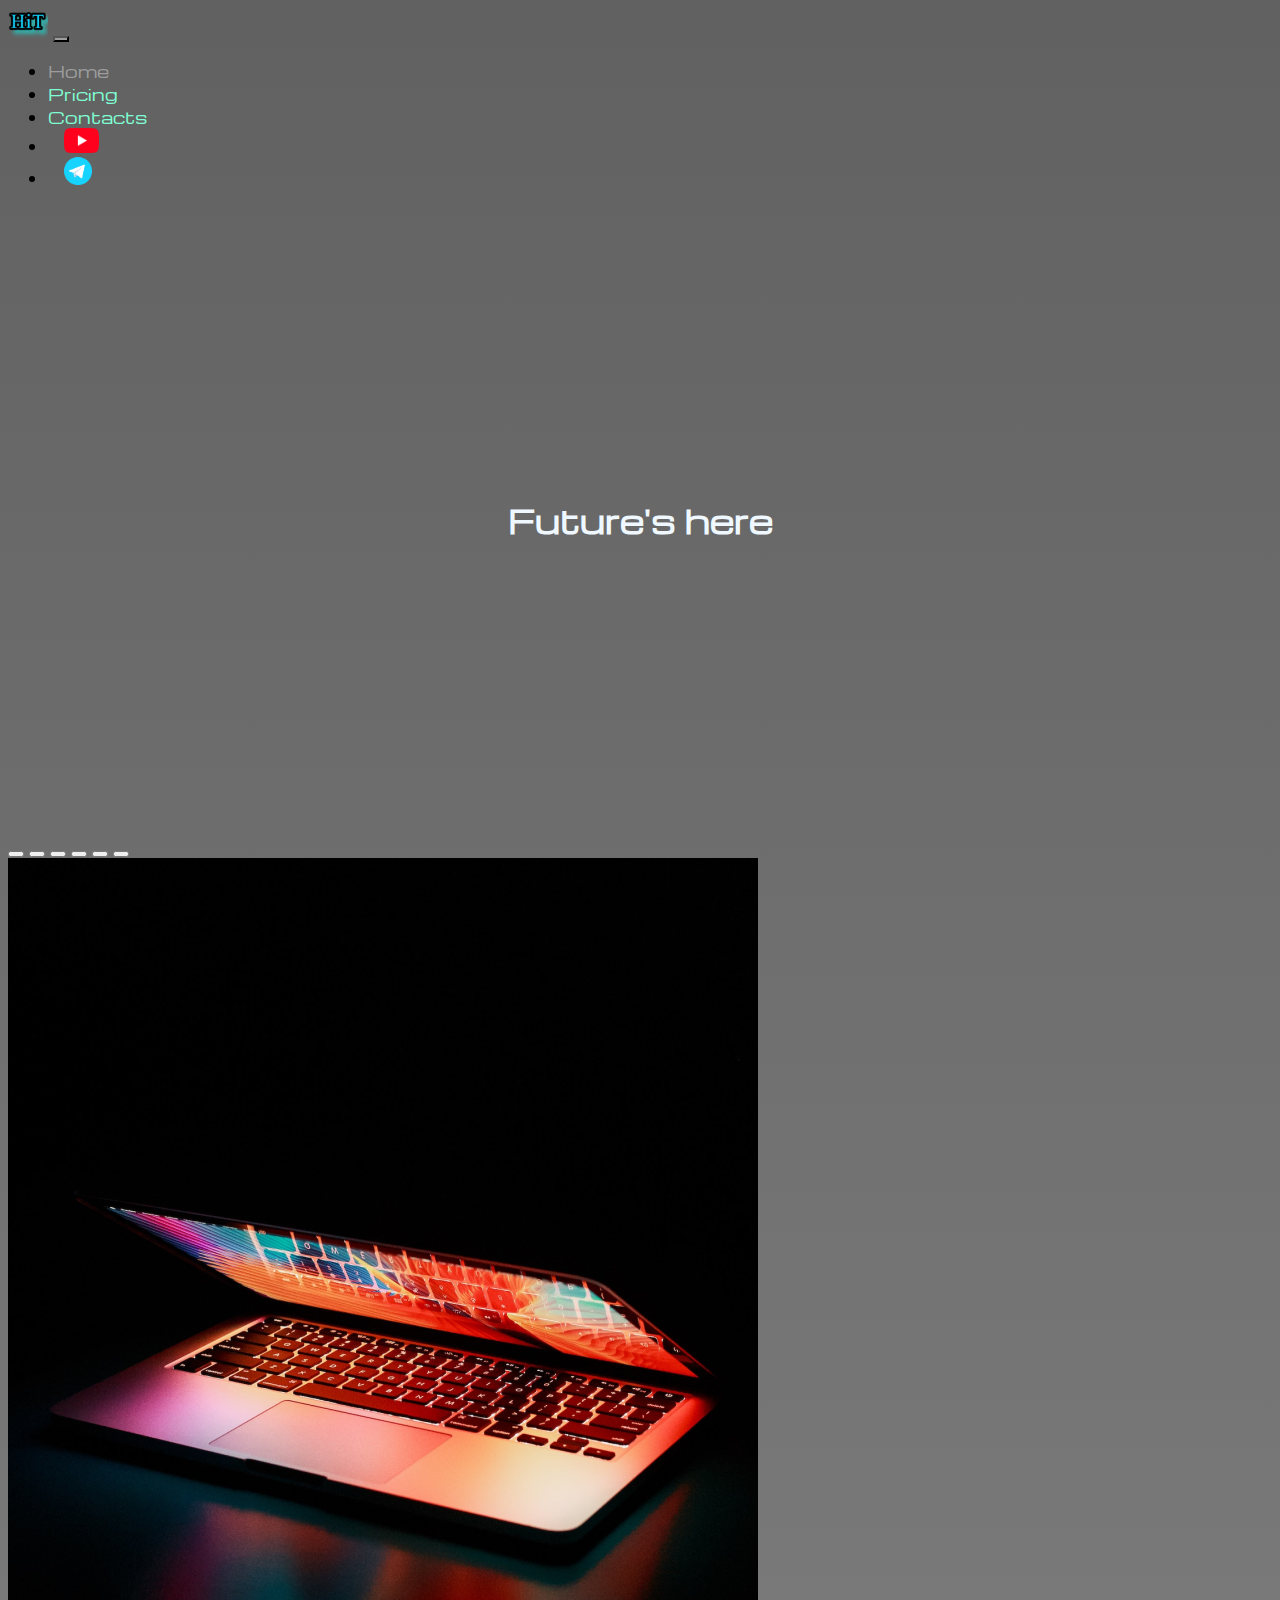
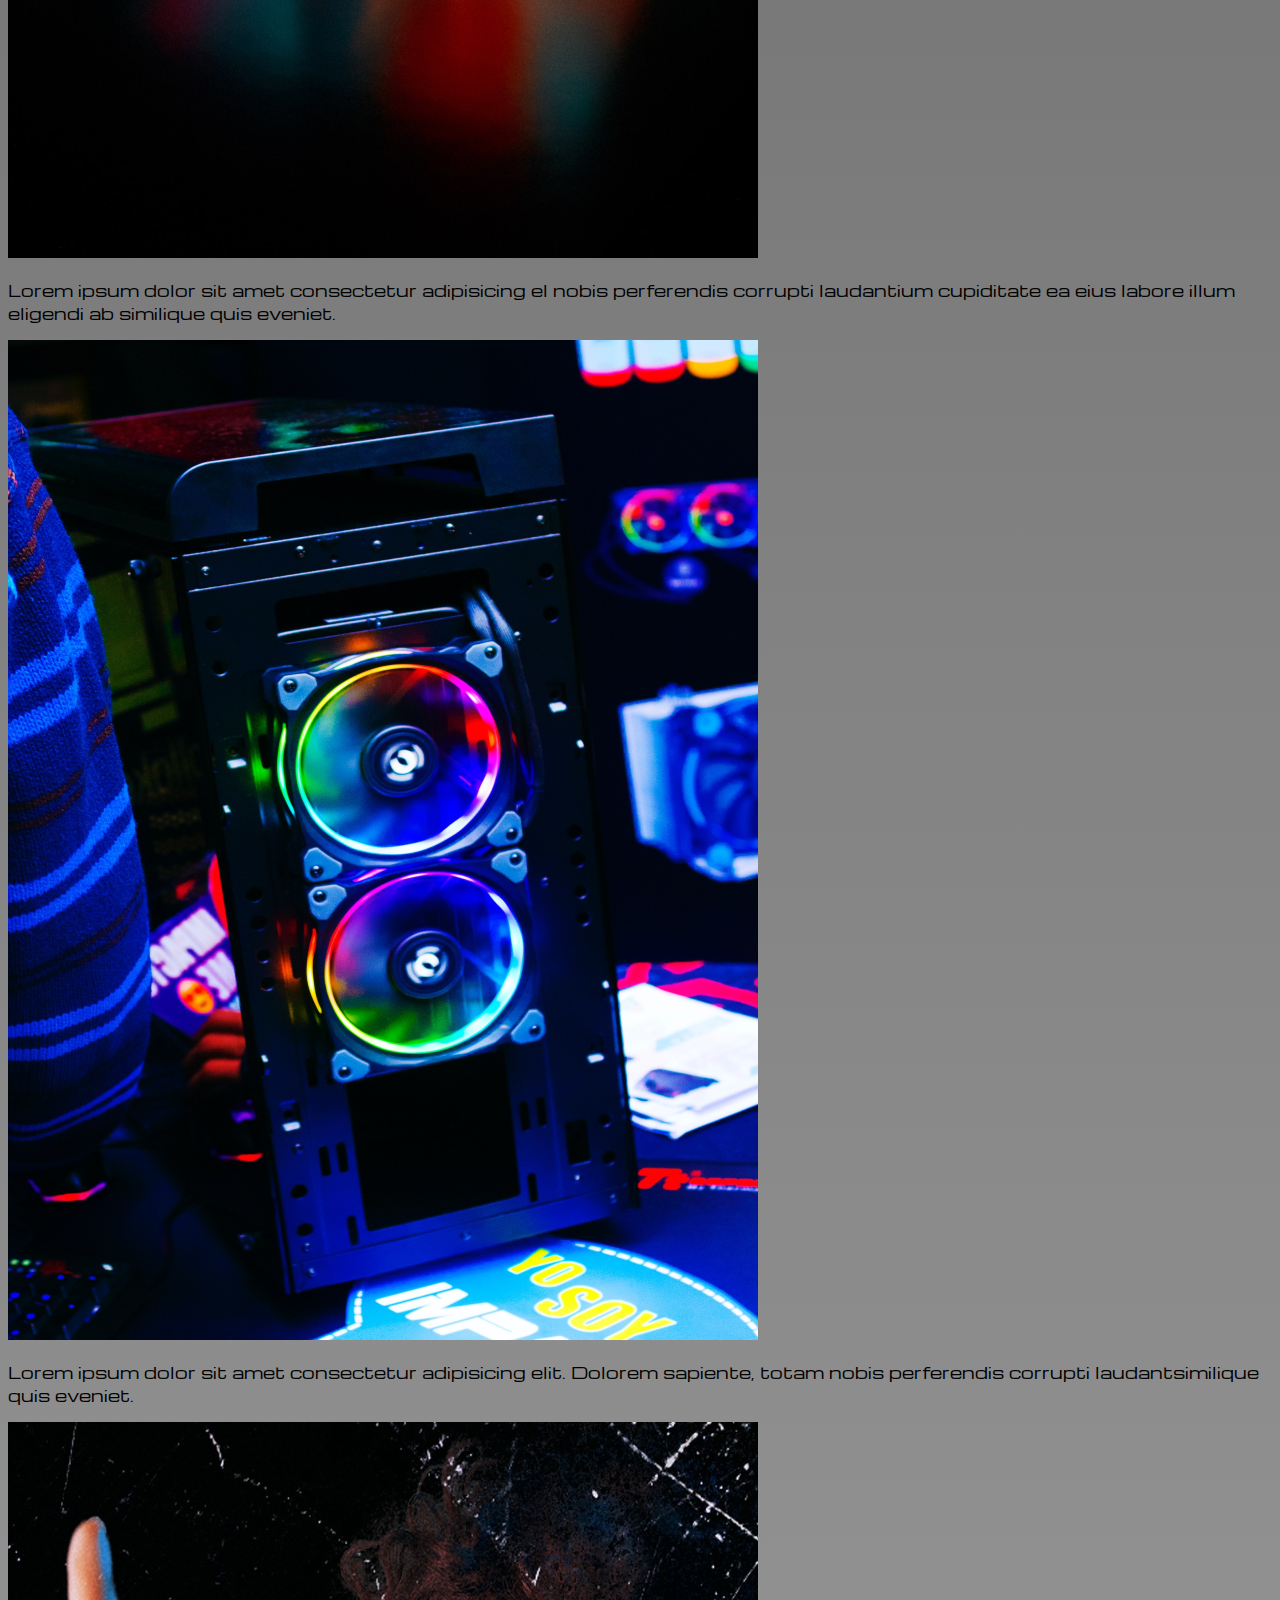
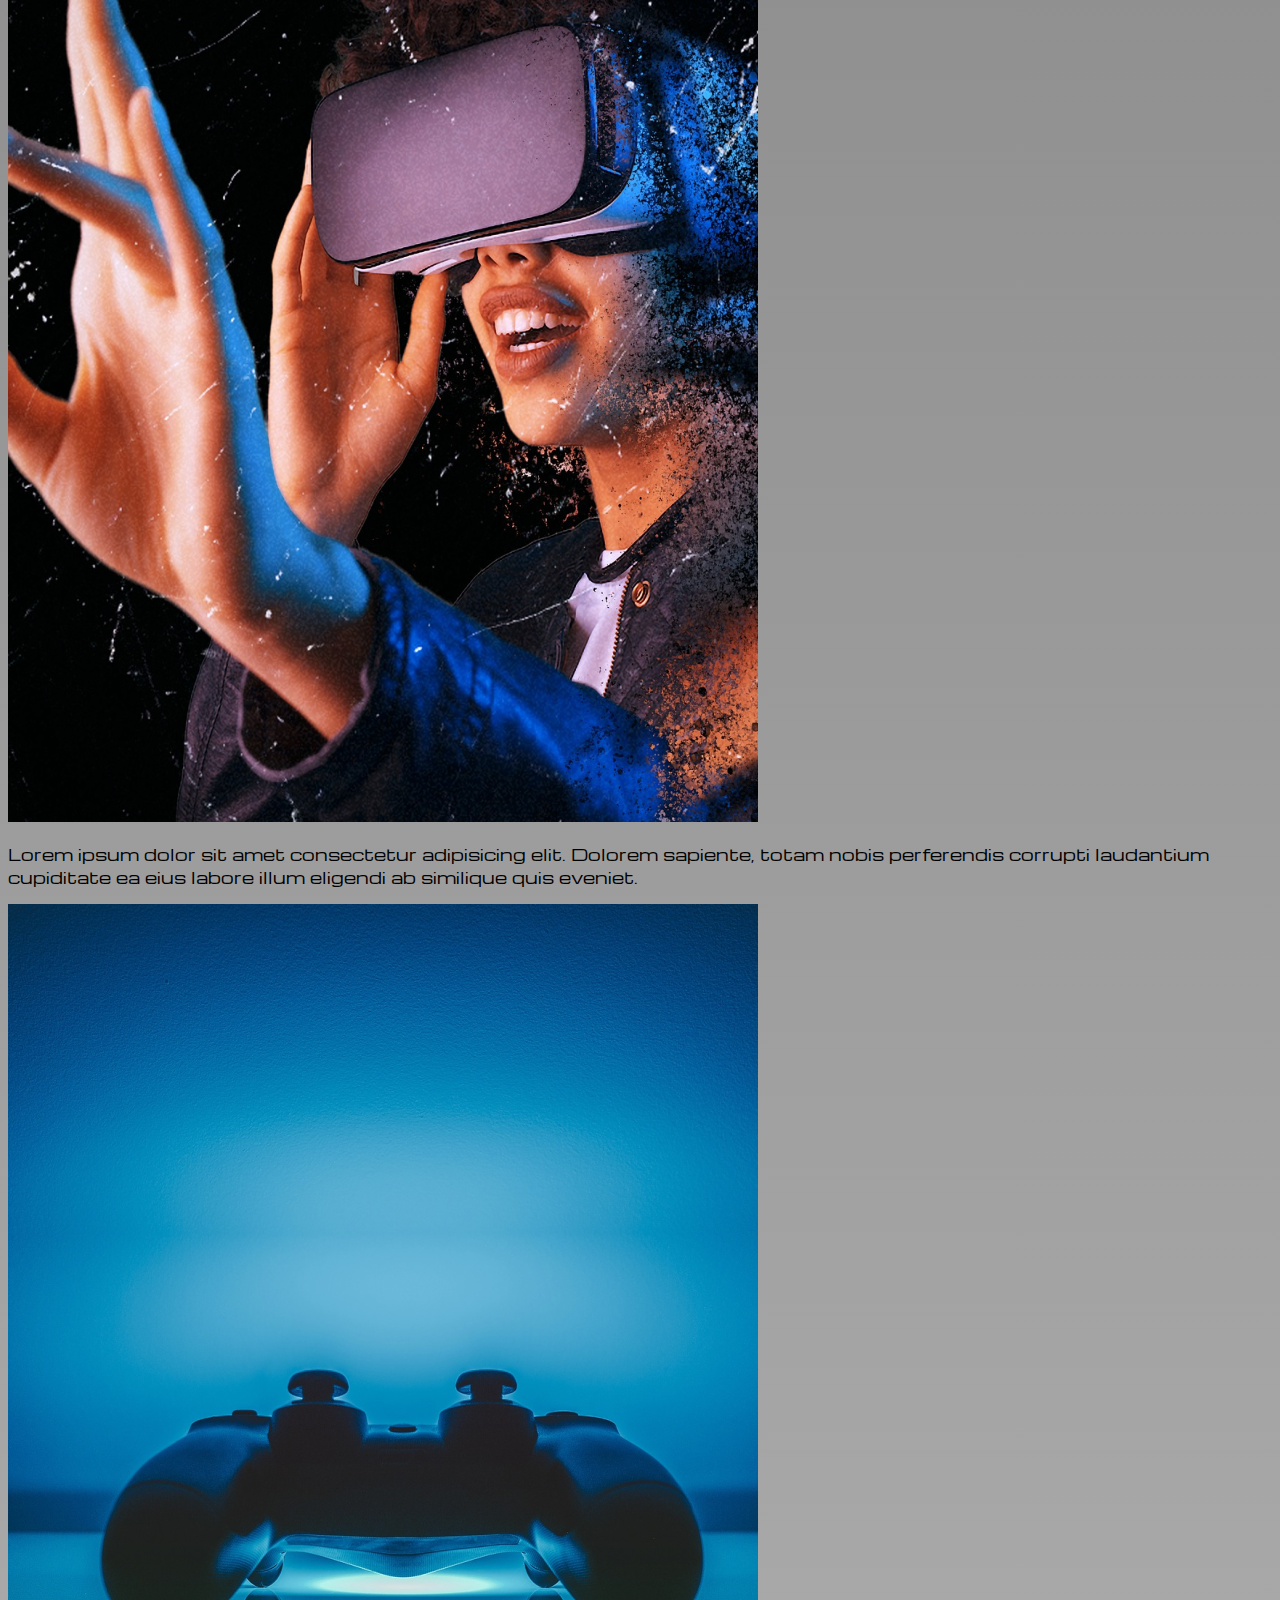
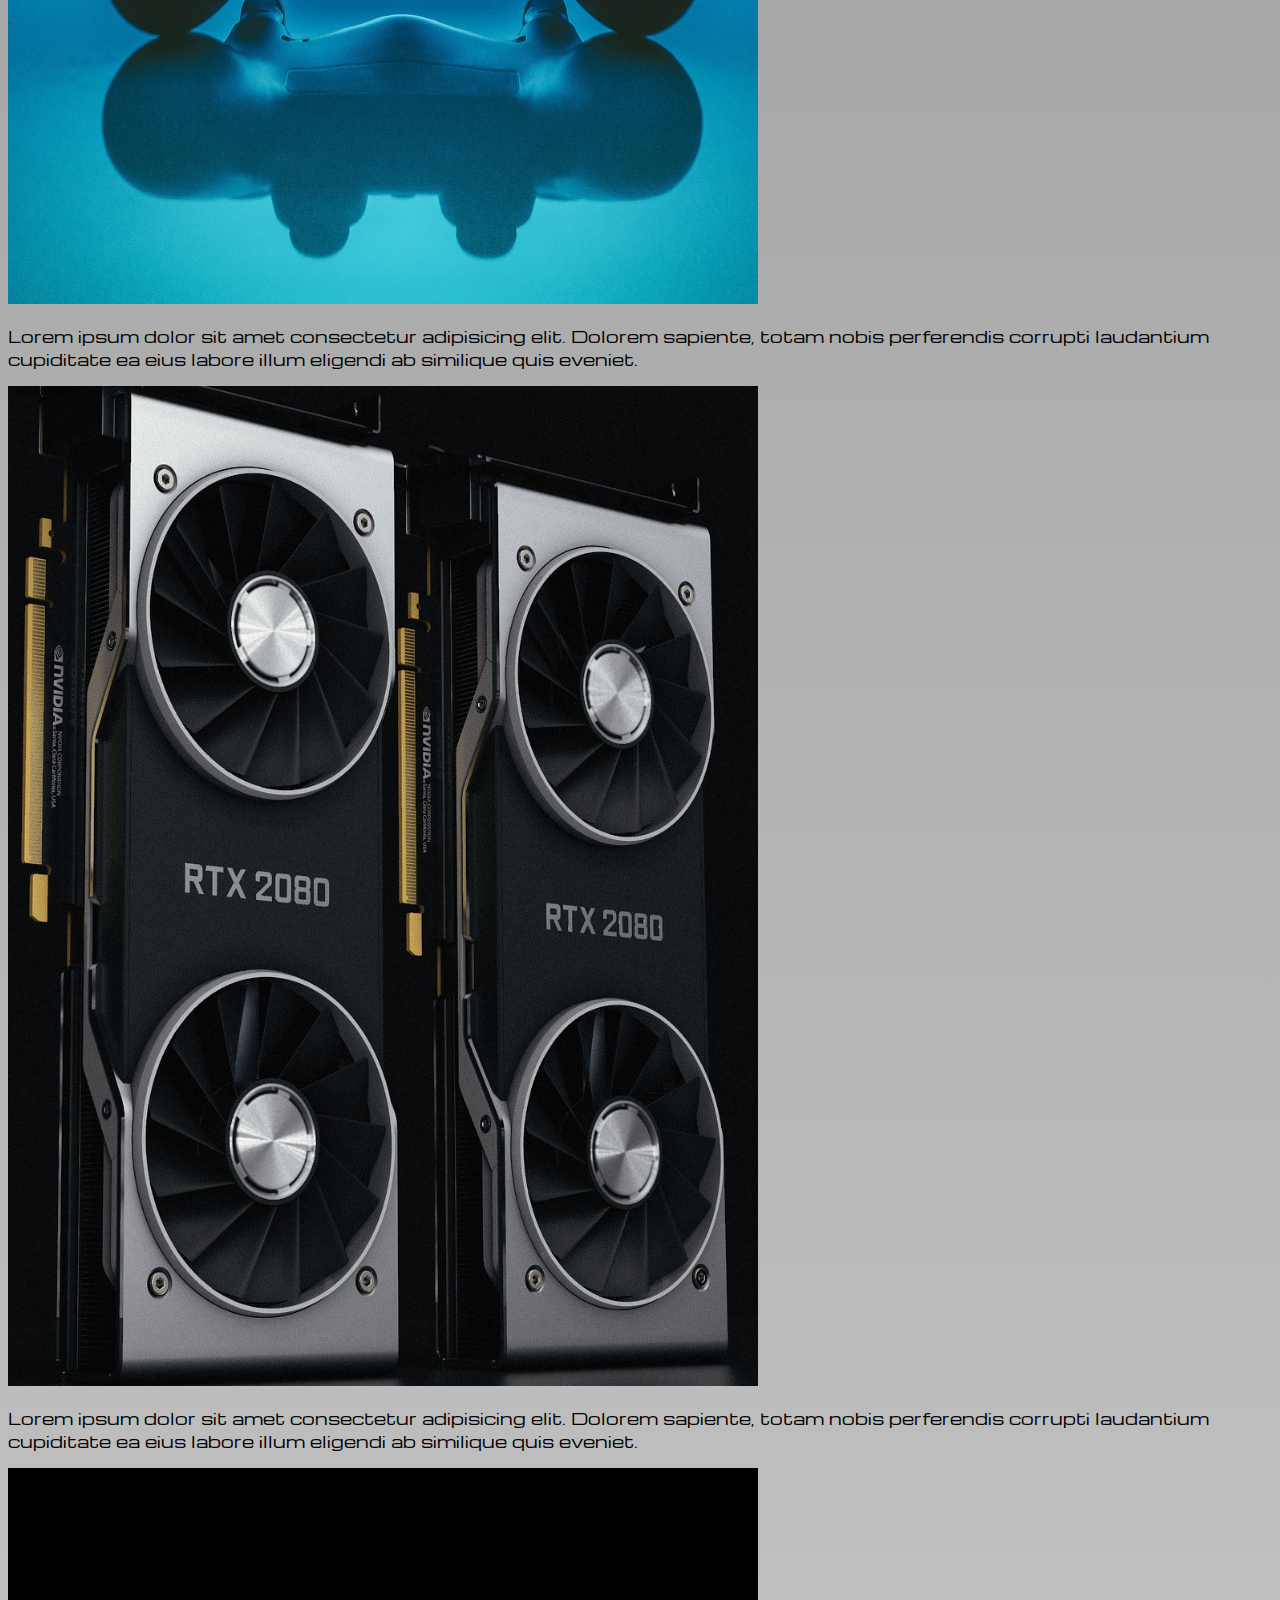
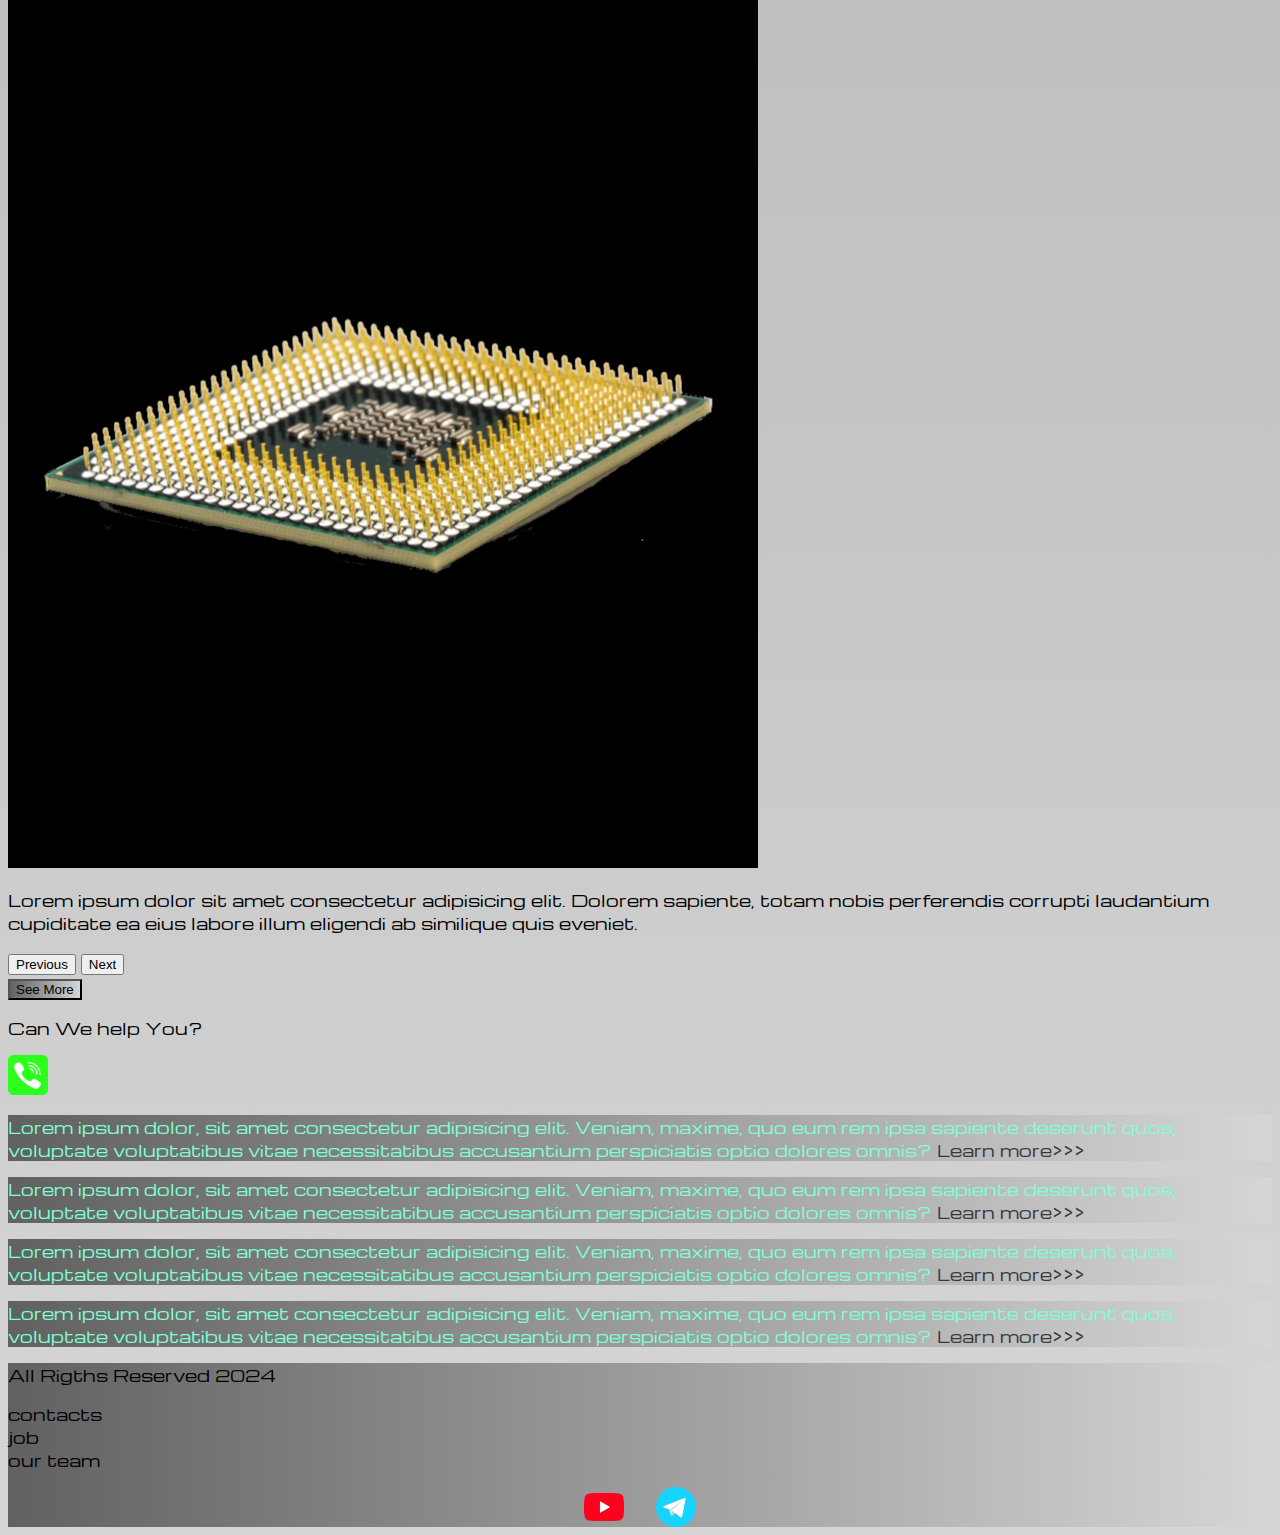
<file: index.html>
<!DOCTYPE html>
<html lang="en">

<head>
	<meta charset="UTF-8">
	<meta name="viewport" content="width=device-width, initial-scale=1.0">
	<link href="https://cdn.jsdelivr.net/npm/bootstrap@5.3.2/dist/css/bootstrap.min.css" rel="stylesheet"
		integrity="sha384-T3c6CoIi6uLrA9TneNEoa7RxnatzjcDSCmG1MXxSR1GAsXEV/Dwwykc2MPK8M2HN" crossorigin="anonymous">
	<link rel="stylesheet" href="source/styles/mycss.css">
	<link rel="stylesheet" href="source/styles/bgvideo.css">

	<link rel="apple-touch-icon" sizes="180x180" href="source/files/favicon.io/apple-touch-icon.png">
	<link rel="icon" type="image/png" sizes="32x32" href="source/files/favicon.io/favicon-32x32.png">
	<link rel="icon" type="image/png" sizes="16x16" href="source/files/favicon.io/favicon-16x16.png">
	<link rel="manifest" href="source/files/favicon.io/site.webmanifest">
	<title>HiT</title>

</head>

<body>
	<header>
		<nav class="navbar navbar-expand-lg navbar-light bg-dark">
			<div class="container-fluid">
				<a class="navbar-brand" href="/"><img src="source/files/logo.png" alt="..."></a>
				<button class="navbar-toggler" type="button" data-bs-toggle="collapse" data-bs-target="#navbarNav"
					aria-controls="navbarNav" aria-expanded="false" aria-label="Toggle navigation">
					<span class="navbar-toggler-icon"></span>
				</button>
				<div class="collapse navbar-collapse" id="navbarNav">
					<ul class="navbar-nav">
						<li class="nav-item">
							<a class="nav-link active" aria-current="page" href="/">Home</a>
						</li>
						<li class="nav-item">
							<a class="nav-link" href="pricing.html">Pricing</a>
						</li>
						<li class="nav-item">
							<a class="nav-link" href="pricing.html">Contacts</a>
						</li>
						<li class="nav-item">
							<a class="nav-link" href="https://www.youtube.com/"><img style="width: 35px; margin-inline: 1em;"
									src="source/files/yt.png" alt="..."></a>
						</li>
						<li class="nav-item">
							<a class="nav-link" href="pricing.html"> <img style="width: 28px; margin-inline: 1em;"
									src="source/files/tg.png" alt="..."></a>
						</li>
					</ul>
				</div>
			</div>
		</nav>
	</header>

	<section>

		<div class="bg-video">
			<video src="source/files/_import_61c03deb51c761.43213683.mp4" type="video/mp4" autoplay muted loop></video>
			<div class="video-text">
				<h1>Future's here</h1>
			</div>
		</div>


		<div class="container-fluid mt-4">

			<div class="row">
				<div class="col-lg-1">

				</div>

				<div class="col-lg-8 col-md-12">
					<div class="row">

						<div id="carouselExampleIndicators" class="carousel slide" data-bs-ride="carousel">
							<div class="carousel-indicators">
								<button type="button" data-bs-target="#carouselExampleIndicators" data-bs-slide-to="0" class="active"
									aria-current="true" aria-label="Slide 1"></button>
								<button type="button" data-bs-target="#carouselExampleIndicators" data-bs-slide-to="1"
									aria-label="Slide 2"></button>
								<button type="button" data-bs-target="#carouselExampleIndicators" data-bs-slide-to="2"
									aria-label="Slide 3"></button>
								<button type="button" data-bs-target="#carouselExampleIndicators" data-bs-slide-to="3"
									aria-label="Slide 4"></button>
								<button type="button" data-bs-target="#carouselExampleIndicators" data-bs-slide-to="4"
									aria-label="Slide 5"></button>
								<button type="button" data-bs-target="#carouselExampleIndicators" data-bs-slide-to="5"
									aria-label="Slide 6"></button>
							</div>
							<div class="carousel-inner">
								<div class="carousel-item active">
									<div class="d-block w-100">
										<div class="row">
											<div class="col-lg-6 col-md-6">
												<img src="source/images/laptop1.png" class="w-100" alt="...">
											</div>
											<div class="col-lg-6 col-md-6 slide-text">
												<p>Lorem ipsum dolor sit amet consectetur adipisicing el nobis perferendis corrupti laudantium
													cupiditate ea eius labore illum eligendi ab similique quis eveniet.</p>
											</div>
										</div>
									</div>
								</div>
								<div class="carousel-item">
									<div class="d-block w-100">
										<div class="row">
											<div class="col-lg-6 col-md-6">
												<img src="source/images/gaming pc1.png" class="w-100" alt="...">
											</div>
											<div class="col-lg-6 col-md-6 slide-text">
												<p>Lorem ipsum dolor sit amet consectetur adipisicing elit. Dolorem sapiente, totam nobis
													perferendis corrupti laudantsimilique quis eveniet.</p>
											</div>
										</div>
									</div>
								</div>
								<div class="carousel-item">
									<div class="d-block w-100">
										<div class="row">
											<div class="col-lg-6 col-md-6">
												<img src="source/images/vr2.png" class="w-100" alt="...">
											</div>
											<div class="col-lg-6 col-md-6 slide-text">
												<p>Lorem ipsum dolor sit amet consectetur adipisicing elit. Dolorem sapiente, totam nobis
													perferendis corrupti laudantium cupiditate ea eius labore illum eligendi ab similique quis
													eveniet.</p>
											</div>
										</div>
									</div>
								</div>
								<div class="carousel-item">
									<div class="d-block w-100">
										<div class="row">
											<div class="col-lg-6 col-md-6">
												<img src="source/images/controller1.png" class="w-100" alt="...">
											</div>
											<div class="col-lg-6 col-md-6 slide-text">
												<p>Lorem ipsum dolor sit amet consectetur adipisicing elit. Dolorem sapiente, totam nobis
													perferendis corrupti laudantium cupiditate ea eius labore illum eligendi ab similique quis
													eveniet.</p>
											</div>
										</div>
									</div>
								</div>
								<div class="carousel-item">
									<div class="d-block w-100">
										<div class="row">
											<div class="col-lg-6 col-md-6">
												<img src="source/images/gpu1.png" class="w-100" alt="...">
											</div>
											<div class="col-lg-6 col-md-6 slide-text">
												<p>Lorem ipsum dolor sit amet consectetur adipisicing elit. Dolorem sapiente, totam nobis
													perferendis corrupti laudantium cupiditate ea eius labore illum eligendi ab similique quis
													eveniet.</p>
											</div>
										</div>
									</div>
								</div>
								<div class="carousel-item">
									<div class="d-block w-100">
										<div class="row">
											<div class="col-lg-6 col-md-6">
												<img src="source/images/cpu1.png" class="w-100" alt="...">
											</div>
											<div class="col-lg-6 col-md-6 slide-text">
												<p>Lorem ipsum dolor sit amet consectetur adipisicing elit. Dolorem sapiente, totam nobis
													perferendis corrupti laudantium cupiditate ea eius labore illum eligendi ab similique quis
													eveniet.</p>
											</div>
										</div>
									</div>
								</div>
							</div>
							<button class="carousel-control-prev" type="button" data-bs-target="#carouselExampleIndicators"
								data-bs-slide="prev">
								<span class="carousel-control-prev-icon" aria-hidden="true"></span>
								<span class="visually-hidden">Previous</span>
							</button>
							<button class="carousel-control-next" type="button" data-bs-target="#carouselExampleIndicators"
								data-bs-slide="next">
								<span class="carousel-control-next-icon" aria-hidden="true"></span>
								<span class="visually-hidden">Next</span>
							</button>
						</div>
						<div class="col-lg-12 col-md-12 text-center mt-4">
							<button type="button" class="btn btn-outline-dark btn-lg my-4">See More</button>
						</div>
						<div class="col-lg-12 col-md-12 text-center mt-4">
							<p>Can We help You?</p>
						</div>
						<div class="col-lg-12 col-md-12 text-center">
							<img class="call-anim" style="width: 40px;" src="/source/files/phone.png" alt="...">
						</div>
					</div>
				</div>

				<div class="col-lg-3 col-md-12">
					<div class="row px-2">
						<div class="col-lg-12 sidebar my-4">
							<p>Lorem ipsum dolor, sit amet consectetur adipisicing elit. Veniam, maxime, quo eum rem
								ipsa sapiente
								deserunt quos, voluptate voluptatibus vitae necessitatibus accusantium perspiciatis
								optio dolores omnis?
								<a href="#">Learn more>>></a>
							</p>
						</div>
						<div class="col-lg-12 sidebar my-4">
							<p>Lorem ipsum dolor, sit amet consectetur adipisicing elit. Veniam, maxime, quo eum rem
								ipsa sapiente
								deserunt quos, voluptate voluptatibus vitae necessitatibus accusantium perspiciatis
								optio dolores omnis?
								<a href="#">Learn more>>></a>
							</p>
						</div>
						<div class="col-lg-12 sidebar my-4">
							<p>Lorem ipsum dolor, sit amet consectetur adipisicing elit. Veniam, maxime, quo eum rem
								ipsa sapiente
								deserunt quos, voluptate voluptatibus vitae necessitatibus accusantium perspiciatis
								optio dolores omnis?
								<a href="#">Learn more>>></a>
							</p>
						</div>
						<div class="col-lg-12 sidebar my-4">
							<p>Lorem ipsum dolor, sit amet consectetur adipisicing elit. Veniam, maxime, quo eum rem
								ipsa sapiente
								deserunt quos, voluptate voluptatibus vitae necessitatibus accusantium perspiciatis
								optio dolores omnis?
								<a href="#">Learn more>>></a>
							</p>
						</div>

					</div>
				</div>
			</div>
		</div>
	</section>

	<footer class="mt-4">
		<div class="container-fluid">
			<div class="row">
				<div class="col-lg-4 col-md-12 footer-text text-center">
					<p>All Rigths Reserved 2024</p>
				</div>
				<div class="col-lg-4 col-md-12 footer-text text-center">
					<p>contacts<br>job<br>our team</p>
				</div>
				<div class="col-lg-4 col-md-12 media-links">
					<img style="width: 40px; margin-inline: 1em;" src="source/files/yt.png" alt="...">
					<img style="width: 40px; margin-inline: 1em;" src="source/files/tg.png" alt="...">
				</div>
			</div>
		</div>
	</footer>


	<script src="https://cdn.jsdelivr.net/npm/bootstrap@5.3.2/dist/js/bootstrap.bundle.min.js"
		integrity="sha384-C6RzsynM9kWDrMNeT87bh95OGNyZPhcTNXj1NW7RuBCsyN/o0jlpcV8Qyq46cDfL"
		crossorigin="anonymous"></script>
</body>

</html>
</file>
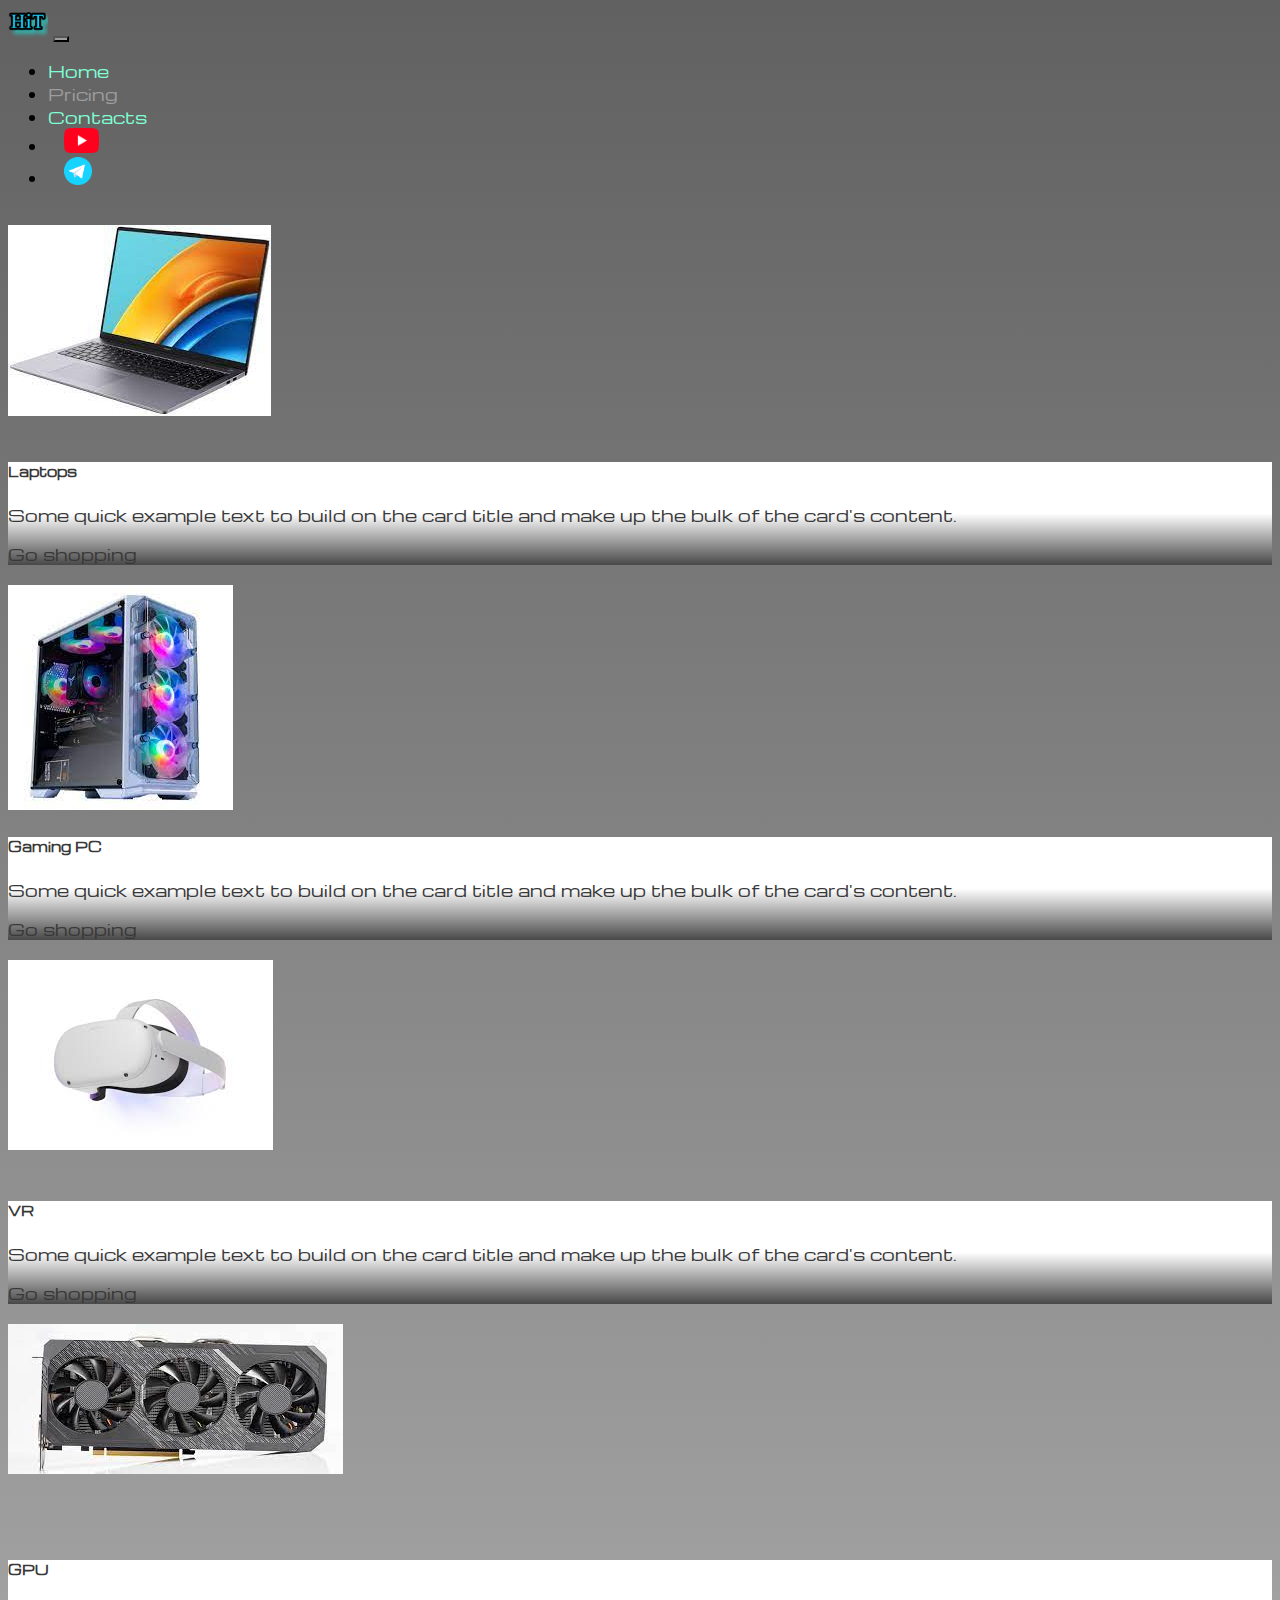
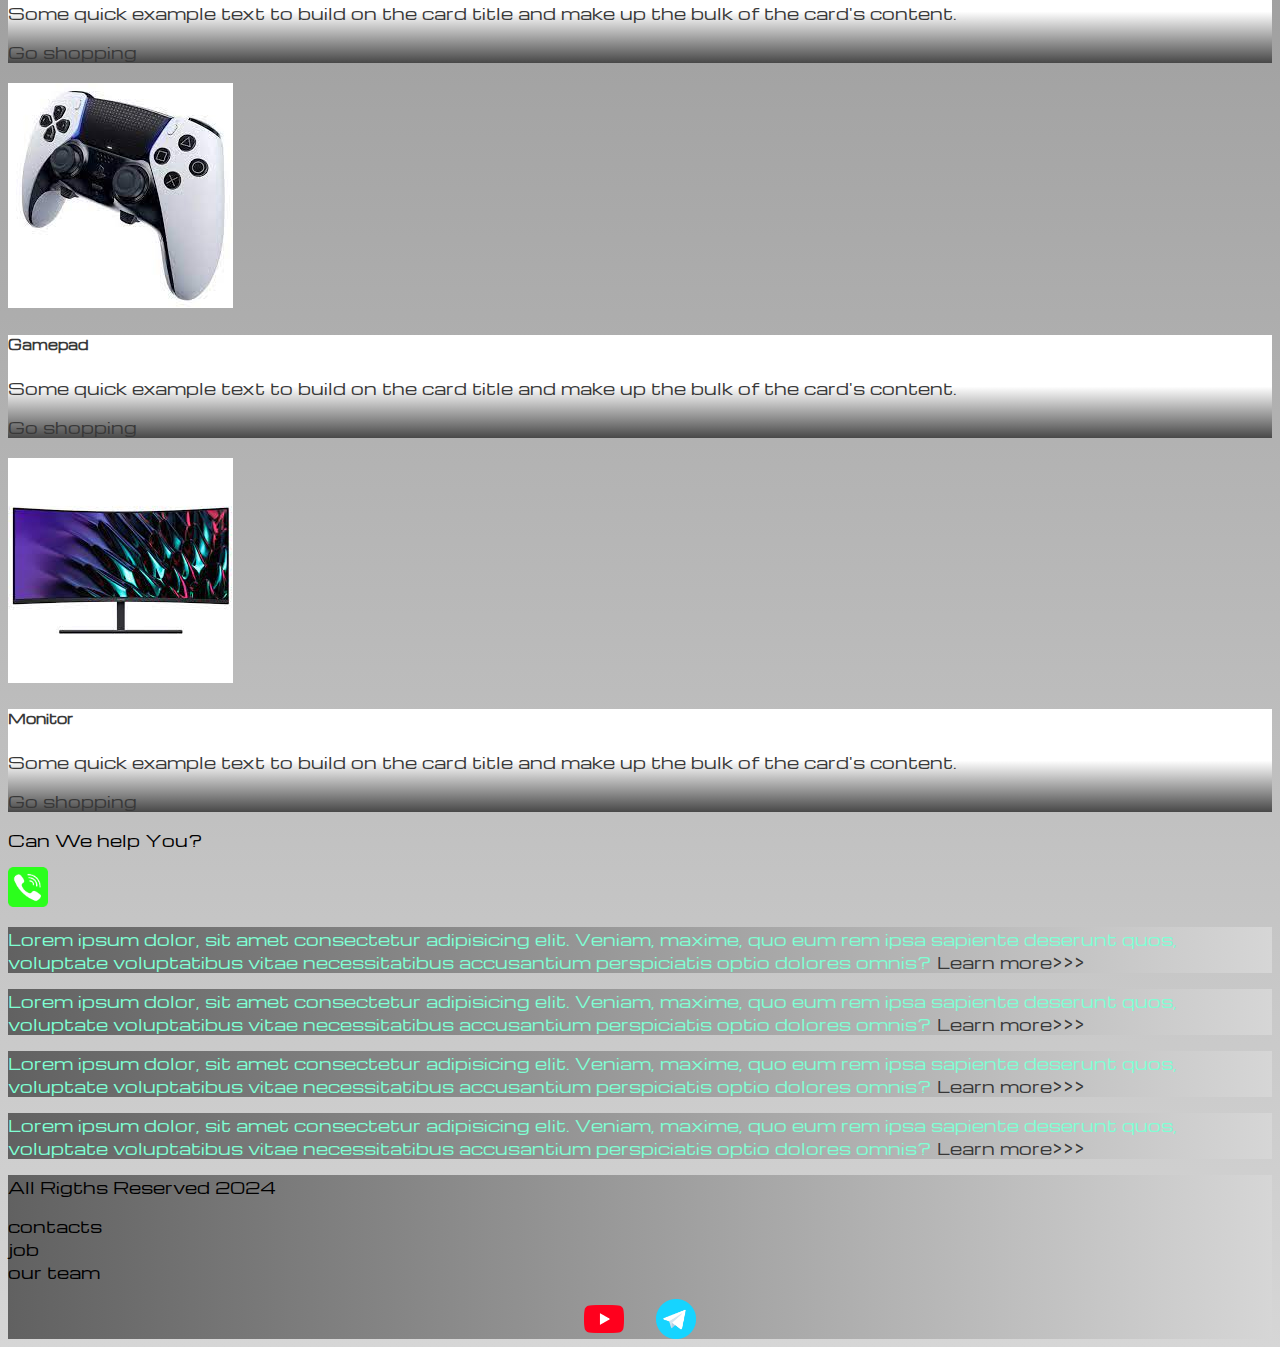
<file: pricing.html>
<!DOCTYPE html>
<html lang="en">

<head>
	<meta charset="UTF-8">
	<meta name="viewport" content="width=device-width, initial-scale=1.0">
	<link href="https://cdn.jsdelivr.net/npm/bootstrap@5.3.2/dist/css/bootstrap.min.css" rel="stylesheet"
		integrity="sha384-T3c6CoIi6uLrA9TneNEoa7RxnatzjcDSCmG1MXxSR1GAsXEV/Dwwykc2MPK8M2HN" crossorigin="anonymous">
	<link rel="stylesheet" href="source/styles/mycss.css">

	<link rel="apple-touch-icon" sizes="180x180" href="source/files/favicon.io/apple-touch-icon.png">
	<link rel="icon" type="image/png" sizes="32x32" href="source/files/favicon.io/favicon-32x32.png">
	<link rel="icon" type="image/png" sizes="16x16" href="source/files/favicon.io/favicon-16x16.png">
	<link rel="manifest" href="source/files/favicon.io/site.webmanifest">
	<title>HiT</title>

</head>

<body>
	<header>
		<nav class="navbar navbar-expand-lg navbar-light bg-dark">
			<div class="container-fluid">
				<a class="navbar-brand" href="/"><img src="source/files/logo.png" alt="..."></a>
				<button class="navbar-toggler" type="button" data-bs-toggle="collapse" data-bs-target="#navbarNav"
					aria-controls="navbarNav" aria-expanded="false" aria-label="Toggle navigation">
					<span class="navbar-toggler-icon"></span>
				</button>
				<div class="collapse navbar-collapse" id="navbarNav">
					<ul class="navbar-nav">
						<li class="nav-item">
							<a class="nav-link" aria-current="page" href="/">Home</a>
						</li>
						<li class="nav-item">
							<a class="nav-link active" href="pricing.html">Pricing</a>
						<li class="nav-item">
							<a class="nav-link" href="pricing.html">Contacts</a>
						</li>
						<li class="nav-item">
							<a class="nav-link" href="https://www.youtube.com/"><img style="width: 35px; margin-inline: 1em;"
									src="source/files/yt.png" alt="..."></a>
						</li>
						<li class="nav-item">
							<a class="nav-link" href="pricing.html"> <img style="width: 28px; margin-inline: 1em;"
									src="source/files/tg.png" alt="..."></a>
						</li>
						</li>
					</ul>
				</div>
			</div>
		</nav>
	</header>
	
	<section>
		<div class="container-fluid mt-4">

			<div class="row">
				<div class="col-lg-1">

				</div>

				<div class="col-lg-8 col-md-12">
					<div class="row">
						<div class="col-lg-4 col-md-6 mt-4">
							<div class="card">
								<a href="#">
									<img src="source/images/Laptop.jpg" class="card-img-top laptop" alt="Laptop">
								</a>
								<div class="card-body">
									<h5 class="card-title"><a href="#">Laptops</a></h5>
									<p class="card-text"><a href="#">
											Some quick example text to build on the card title and make up the bulk of
											the
											card's
											content.</p>
									</a>
									<a href="#" class="btn btn-primary">Go shopping</a>
								</div>
							</div>
						</div>
						<div class="col-lg-4 col-md-6 mt-4">
							<div class="card">
								<a href="#">
									<img src="source/images/Gaming PC.jpg" class="card-img-top gaming pc" alt="Gaming PC">
								</a>
								<div class="card-body">
									<h5 class="card-title"><a href="#">Gaming PC</a></h5>
									<p class="card-text"><a href="#">Some quick example text to build on the card title and make up
											the bulk of the
											card's
											content.</a>
									</p>
									<a href="#" class="btn btn-primary">Go shopping</a>
								</div>
							</div>
						</div>
						<div class="col-lg-4 col-md-6 mt-4">
							<div class="card">
								<a href="#">
									<img src="source/images/VR1.jpg" class="card-img-top vrr" alt="VR">
								</a>
								<div class="card-body">
									<h5 class="card-title"><a href="#">VR</a></h5>
									<p class="card-text"><a href="#">Some quick example text to build on the card title and make up
											the bulk of the
											card's
											content.</a>
									</p>
									<a href="#" class="btn btn-primary">Go shopping</a>
								</div>
							</div>
						</div>
						<div class="col-lg-4 col-md-6 mt-4">
							<div class="card">
								<a href="#">
									<img src="source/images/GPU.jpg" class="card-img-top gpu" alt="GPU">
								</a>
								<div class="card-body">
									<h5 class="card-title"><a href="#">GPU</a></h5>
									<p class="card-text"><a href="#">Some quick example text to build on the card title and make up
											the bulk of the
											card's
											content.</a>
									</p>
									<a href="#" class="btn btn-primary">Go shopping</a>
								</div>
							</div>
						</div>
						<div class="col-lg-4 col-md-6 mt-4">
							<div class="card">
								<a href="#">
									<img src="source/images/Gamepad.jpg" class="card-img-top gamepad" alt="Gamepad">
								</a>
								<div class="card-body">
									<h5 class="card-title"><a href="#">Gamepad</a></h5>
									<p class="card-text"><a href="#">Some quick example text to build on the card title and make up
											the bulk of the
											card's
											content.</a>
									</p>
									<a href="#" class="btn btn-primary">Go shopping</a>
								</div>
							</div>
						</div>
						<div class="col-lg-4 col-md-6 mt-4">
							<div class="card">
								<a href="#">
									<img src="source/images/Monitor.jpg" class="card-img-top monitor" alt="Monitor">
								</a>
								<div class="card-body">
									<h5 class="card-title"><a href="#">Monitor</a></h5>
									<p class="card-text"><a href="#">Some quick example text to build on the card title and make up
											the bulk of the
											card's
											content.</a>
									</p>
									<a href="#" class="btn btn-primary">Go shopping</a>
								</div>
							</div>
						</div>
						<div class="col-lg-12 col-md-12 text-center mt-4">
							<p>Can We help You?</p>
						</div>
						<div class="col-lg-12 col-md-12 text-center">
							<img class="call-anim" style="width: 40px;" src="/source/files/phone.png" alt="...">
						</div>
					</div>
				</div>

				<div class="col-lg-3 col-md-12">
					<div class="row px-2">
						<div class="col-lg-12 sidebar my-4">
							<p>Lorem ipsum dolor, sit amet consectetur adipisicing elit. Veniam, maxime, quo eum rem
								ipsa sapiente
								deserunt quos, voluptate voluptatibus vitae necessitatibus accusantium perspiciatis
								optio dolores omnis?
								<a href="#">Learn more>>></a>
							</p>
						</div>
						<div class="col-lg-12 sidebar my-4">
							<p>Lorem ipsum dolor, sit amet consectetur adipisicing elit. Veniam, maxime, quo eum rem
								ipsa sapiente
								deserunt quos, voluptate voluptatibus vitae necessitatibus accusantium perspiciatis
								optio dolores omnis?
								<a href="#">Learn more>>></a>
							</p>
						</div>
						<div class="col-lg-12 sidebar my-4">
							<p>Lorem ipsum dolor, sit amet consectetur adipisicing elit. Veniam, maxime, quo eum rem
								ipsa sapiente
								deserunt quos, voluptate voluptatibus vitae necessitatibus accusantium perspiciatis
								optio dolores omnis?
								<a href="#">Learn more>>></a>
							</p>
						</div>
						<div class="col-lg-12 sidebar my-4">
							<p>Lorem ipsum dolor, sit amet consectetur adipisicing elit. Veniam, maxime, quo eum rem
								ipsa sapiente
								deserunt quos, voluptate voluptatibus vitae necessitatibus accusantium perspiciatis
								optio dolores omnis?
								<a href="#">Learn more>>></a>
							</p>
						</div>

					</div>
				</div>
			</div>
		</div>
	</section>

	<footer class="mt-4">
		<div class="container-fluid">
			<div class="row">
				<div class="col-lg-4 col-md-12 footer-text text-center">
					<p>All Rigths Reserved 2024</p>
				</div>
				<div class="col-lg-4 col-md-12 footer-text text-center">
					<p>contacts<br>job<br>our team</p>
				</div>
				<div class="col-lg-4 col-md-12 media-links">
					<img style="width: 40px; margin-inline: 1em;" src="source/files/yt.png" alt="...">
					<img style="width: 40px; margin-inline: 1em;" src="source/files/tg.png" alt="...">
				</div>
			</div>
		</div>
	</footer>


	<script src="https://cdn.jsdelivr.net/npm/bootstrap@5.3.2/dist/js/bootstrap.bundle.min.js"
		integrity="sha384-C6RzsynM9kWDrMNeT87bh95OGNyZPhcTNXj1NW7RuBCsyN/o0jlpcV8Qyq46cDfL"
		crossorigin="anonymous"></script>
</body>

</html>
</file>
<file: source/styles/mycss.css>
@import url(https://fonts.googleapis.com/css?family=Michroma&display=swap);

body {
	font-family: Michroma, serif;
	background: linear-gradient(0deg, #d6d6d6 0%, #616161 100%);
}


.card {
	justify-content: flex-end;
	height: 100%;
}

.card-body {
	flex: none;
}

.nav-link {
	color: aquamarine;
}

.navbar-nav .nav-link.active {
	color: rgb(157, 157, 157);
}

.navbar-brand img {
	width: 40px;
}

.navbar-toggler {
	background-color: rgb(157, 157, 157);
}

.sidebar {
	color: aquamarine;
	background: linear-gradient(270deg, #d6d6d6 0%, #616161 100%);
}

.card-body {
	background: linear-gradient(180deg, #ffffff 0%, #ffffff, #484848 100%);
	color: aliceblue;
}

a {
	text-decoration: none;
	color: rgb(56, 56, 56);
}

.laptop {
	margin-bottom: 20px;
}

.vrr {
	margin-bottom: 25px;
}

.gpu {
	margin-bottom: 60px;
}

.card {
	padding-top: 20px;
}

.slide-text,
.footer-text {
	margin: auto auto;
}

footer,
.btn-outline-dark {
	background: linear-gradient(270deg, #d6d6d6 0%, #616161 100%);
}

.media-links {
	display: flex;
	justify-content: center;
	align-items: center;
}

.call-anim {
	animation: myAnim 2s ease 0s infinite normal forwards;
}

@keyframes myAnim {
	0%,
	100% {
		transform: translateX(0%);
		transform-origin: 50% 50%;
	}

	15% {
		transform: translateX(-30px) rotate(-6deg);
	}

	30% {
		transform: translateX(15px) rotate(6deg);
	}

	45% {
		transform: translateX(-15px) rotate(-3.6deg);
	}

	60% {
		transform: translateX(9px) rotate(2.4deg);
	}

	75% {
		transform: translateX(-6px) rotate(-1.2deg);
	}
}

@media (max-width: 755px) {
	.carousel-indicators {
		display: none;
	}

	.media-links {
		margin-bottom: 1em;
	}
}
</file>
<file: source/styles/bgvideo.css>
.bg-video {
  height: 70vh;
  width: 100%;
  position: relative;
  display: flex;
  justify-content: center;
  align-items: center;
}

.bg-video video {
  height: 70vh;
  width: 100%;
  position: absolute;
  top: 0;
  left: 0;
  object-fit: cover;
  z-index: 1;
}

.video-text {
  color: aliceblue;
  z-index: 2;
}
</file>
